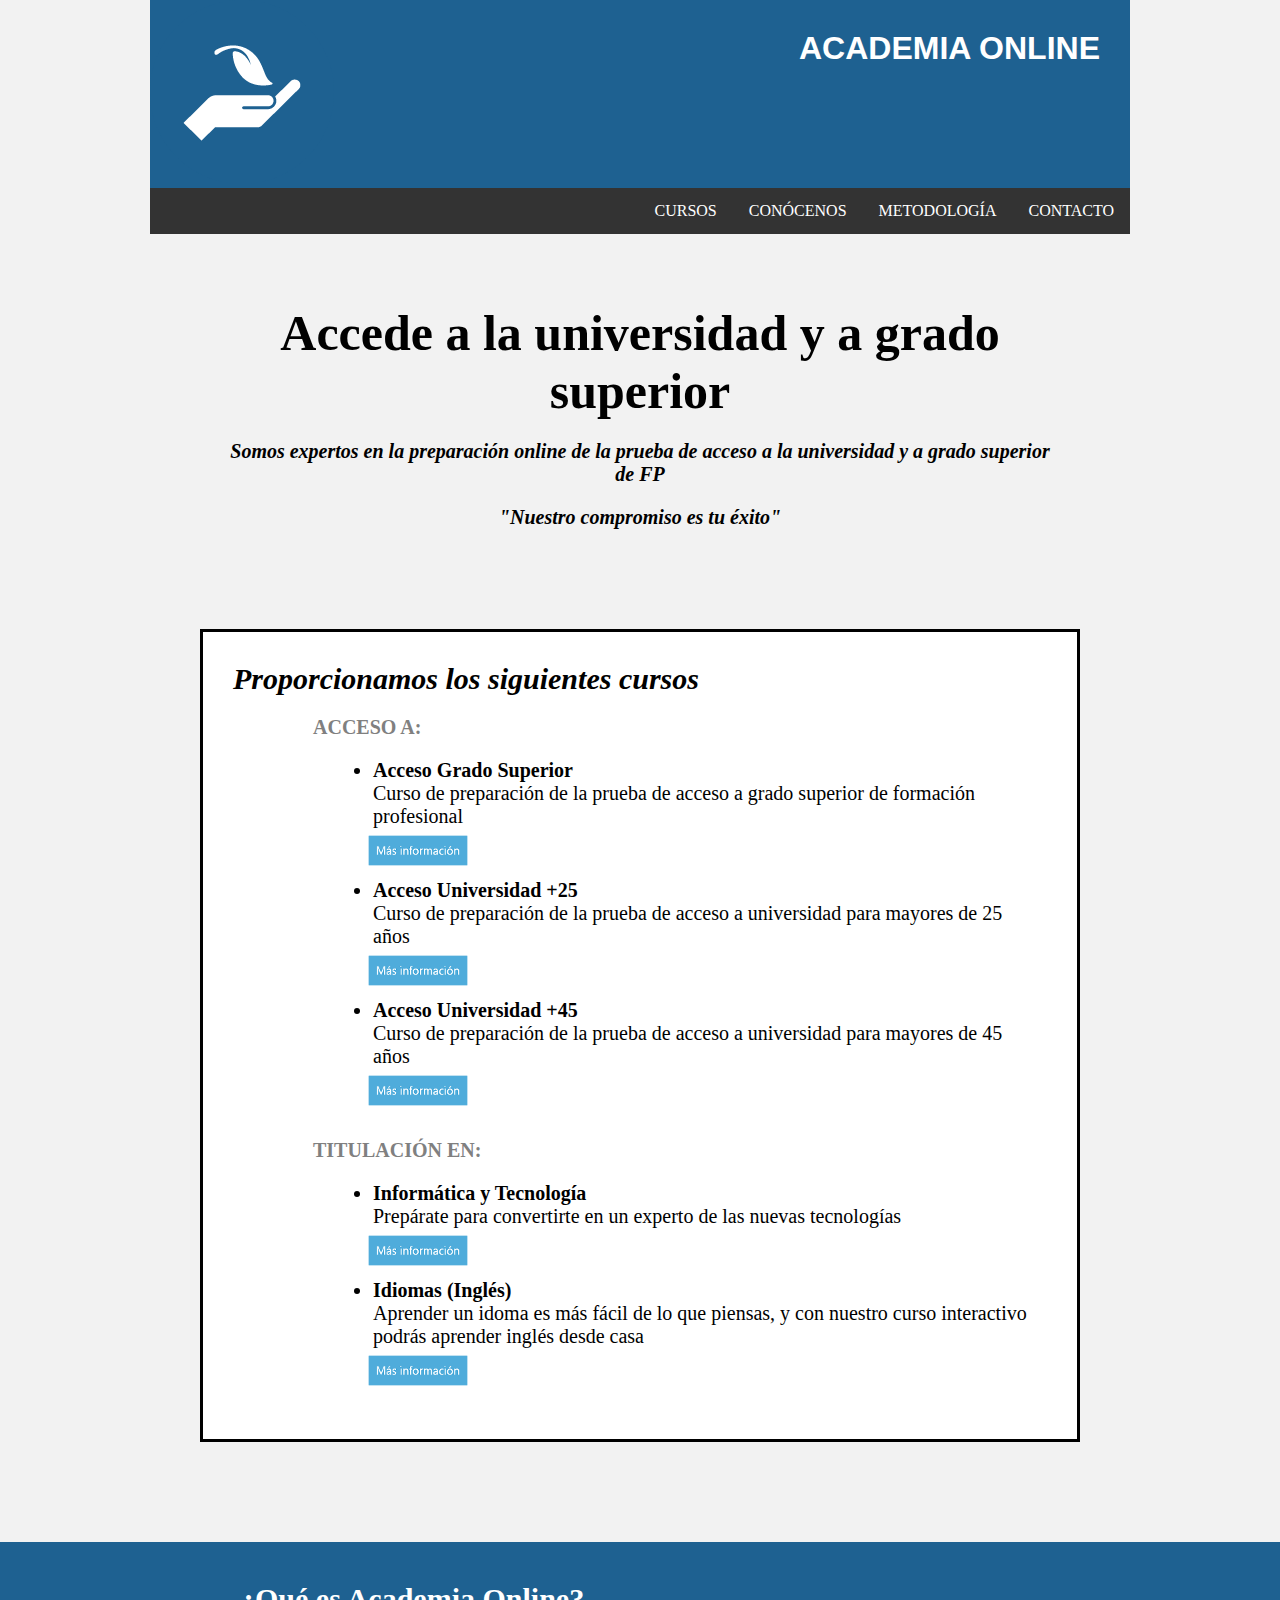
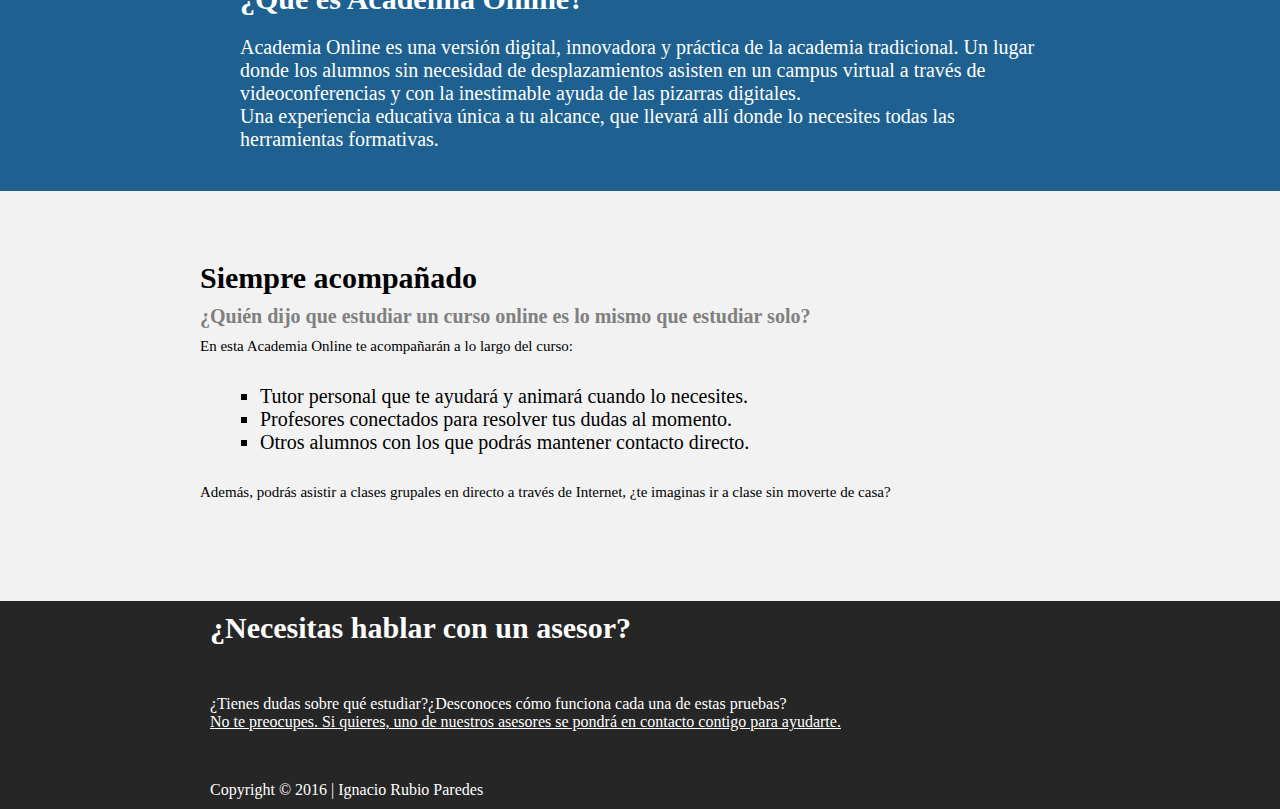
<file: index.html>
﻿<!DOCTYPE html>
<html lang="es">
<head>
	<meta charset="UTF-8">
	<meta name="description" content="Página Principal - Academia Online"/>
	<meta name="keywords" content="HTML, CSS, XML, XHTML, JavaScript"/>
	<meta name="author" content="Ignacio Rubio"/>
	<link rel="shortcut icon" type="image/x-icon" href="img_video/favicon.ico"/>
	<link rel="stylesheet" href="css/style_index.css">
	<title>Academia Online</title>
</head>
<body>
	<header class="cabecera">
		<a href="index.html">
			<img src="img_video/logo_principal.png" alt="Página Princiapl"/>
		</a>
		<h1>ACADEMIA ONLINE</h1>
			
		
		<ul id="nave">
						
			<li>
				<a href="portfolio/contacto.html">CONTACTO</a>
			</li>
			<li>
				<a href="portfolio/metodologia.html">METODOLOGÍA</a>
			</li>
			<li>
				<a href="portfolio/conocenos.html">CONÓCENOS</a>
			</li>
			<li>
				<a href="portfolio/cursos/index_cursos.html">CURSOS</a>
			</li>
		</ul>
	</header>

	<section id="present">
		<header>
			<h1>Accede a la universidad y a grado superior</h1>
			<h3>Somos expertos en la preparación online de la prueba de acceso a
			la universidad y a grado superior de FP</h3>
			<h3>"Nuestro compromiso es tu éxito"</h3>
		</header>
	</section>
	
	
	<section id="cuerpo">
		<header>
			<h2>Proporcionamos los siguientes cursos</h2>
		</header>
		<ul>
			<h3>ACCESO A:</h3>
			<li>
				<strong>Acceso Grado Superior</strong><br/>
				Curso de preparación de la prueba de acceso a grado superior de formación profesional<br/>
				<a href="portfolio/cursos/index_cursos.html#gs"><img src="img_video/mas_informacion01.png" alt="más información"/></a>
			</li>
			<li>
				<strong>Acceso Universidad +25</strong><br/>
				Curso de preparación de la prueba de acceso a universidad para mayores de 25 años<br/>
				<a href="portfolio/cursos/index_cursos.html#u25"><img src="img_video/mas_informacion01.png" alt="más información"/></a>
			</li>
			<li>
				<strong>Acceso Universidad +45</strong><br/>
				Curso de preparación de la prueba de acceso a universidad para mayores de 45 años<br/>
				<a href="portfolio/cursos/index_cursos.html#u45"><img src="img_video/mas_informacion01.png" alt="más información"/></a>
			</li>
			
			<h3>TITULACIÓN EN:</h3>
			<li>
				<strong>Informática y Tecnología</strong><br/>
				Prepárate para convertirte en un experto de las nuevas tecnologías<br/>
				<a href="portfolio/cursos/index_cursos.html#daw"><img src="img_video/mas_informacion01.png" alt="más información"/></a>
			</li>
			<li>
				<strong>Idiomas (Inglés)</strong><br/>
				Aprender un idoma es más fácil de lo que piensas, y con nuestro curso interactivo podrás aprender inglés desde casa<br/>
				<a href="portfolio/cursos/index_cursos.html#ingles"><img src="img_video/mas_informacion01.png" alt="más información"/></a>
			</li>
		</ul>
	</section>
	
	<section id="que">
		<header>
			<h2>¿Qué es Academia Online?</h2>
		</header>
		<article>
			<blockquote>
				Academia Online es una versión digital, innovadora y práctica de la academia tradicional.
				Un lugar donde los alumnos sin necesidad de desplazamientos asisten en un campus virtual
				a través de videoconferencias y con la inestimable ayuda de las pizarras digitales.<br/>
				Una experiencia educativa única a tu alcance, que llevará allí donde lo necesites todas
				las herramientas formativas.
			</blockquote>
		</article>
	</section>
	
	<section id="acomp">
		<header>
			<h2>Siempre acompañado</h2>
		</header>
		<article>
			<h3>¿Quién dijo que estudiar un curso online es lo mismo que estudiar solo?</h3>
			<p>En esta Academia Online te acompañarán a lo largo del curso:
			</p>
			<ul>
				<li>Tutor personal que te ayudará y animará cuando lo necesites.</li>
				<li>Profesores conectados para resolver tus dudas al momento.</li>
				<li>Otros alumnos con los que podrás mantener contacto directo.</li>
			</ul>
			<p>Además, podrás asistir a clases grupales en directo a través de Internet,
			¿te imaginas ir a clase sin moverte de casa?
			</p>			
		</article>
	</section>
	
	<footer>
		<h3>¿Necesitas hablar con un asesor?</h3>
		<p>¿Tienes dudas sobre qué estudiar?¿Desconoces cómo funciona 
		cada una de estas pruebas?</p>
		<a href="portfolio/contacto.html">No te preocupes. Si quieres, uno de nuestros asesores se pondrá en 
		contacto contigo para ayudarte.</a>
		
		<p class="pie">
			Copyright &copy; 2016 | Ignacio Rubio Paredes
		</p>
	</footer>
</body>
</html>
</file>
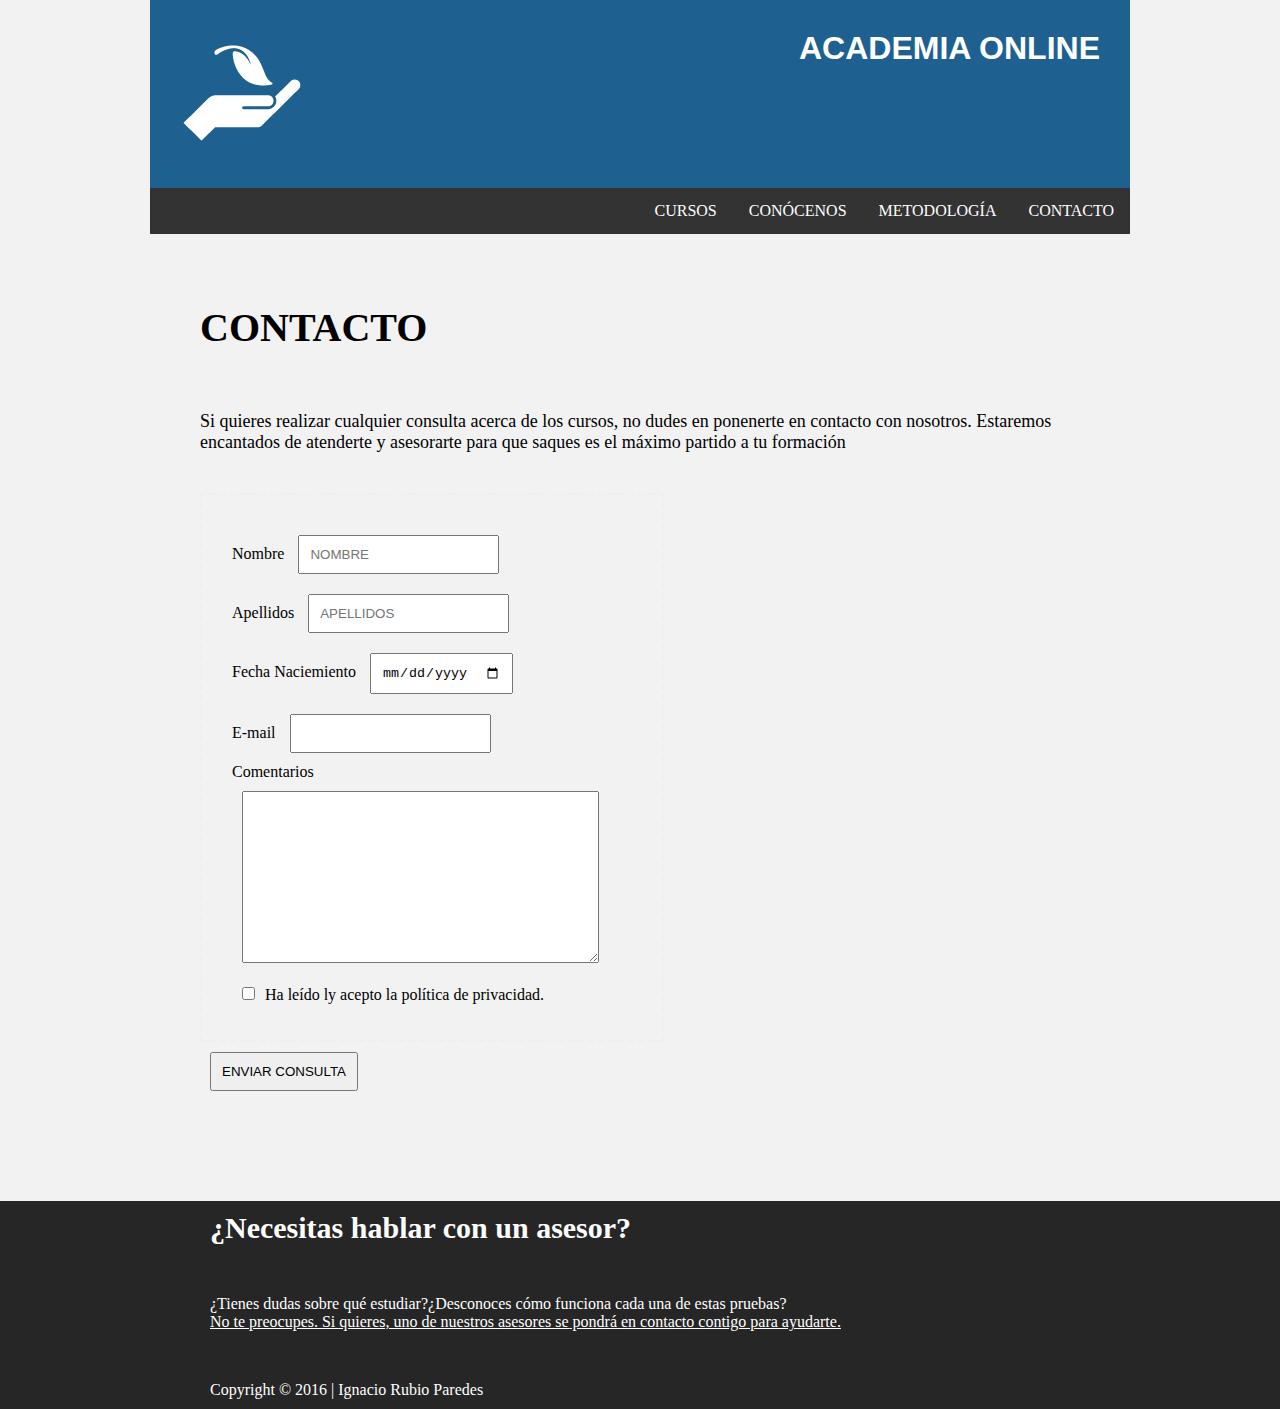
<file: portfolio/contacto.html>
﻿<!DOCTYPE html>
<html lang="es">
<head>
	<meta charset="UTF-8">
	<meta name="description" content="Contacto - Academia Online"/>
	<meta name="keywords" content="HTML, CSS, XML, XHTML, JavaScript"/>
	<meta name="author" content="Ignacio Rubio"/>
	<link rel="shortcut icon" type="image/x-icon" href="../img_video/favicon.ico"/>
	<link rel="stylesheet" href="../css/style_contacto.css">
	<title>Academia Online</title>
</head>
<body>
	<header class="cabecera">
		<a href="../index.html">
			<img src="../img_video/logo_principal.png" alt="Página Princiapl"/>
		</a>
		<h1>ACADEMIA ONLINE</h1>
			
		
		<ul id="nave">
						
			<li>
				<a href="contacto.html">CONTACTO</a>
			</li>
			<li>
				<a href="metodologia.html">METODOLOGÍA</a>
			</li>
			<li>
				<a href="conocenos.html">CONÓCENOS</a>
			</li>
			<li>
				<a href="cursos/index_cursos.html">CURSOS</a>
			</li>
		</ul>
	</header>
	

	
	<section>
		<header>
			<h3 id="present">CONTACTO</h3>
		</header>
		<p>Si quieres realizar cualquier consulta acerca de los cursos, no dudes
		en ponenerte en contacto con nosotros. Estaremos encantados de atenderte
		y asesorarte para que saques es el máximo partido a tu formación
		</p>
		<form action="#" method="POST">
			<fieldset>
				Nombre
				<input type="text" name="nombre" required="required" placeholder="NOMBRE"/>
				<br/>
				Apellidos
				<input type="text" name="apellidos" required="required" placeholder="APELLIDOS"/>
				<br/>
				Fecha Naciemiento
				<input type="date" name="nacimiento"/>
				<br/>
				E-mail
				<input type="email" name="email" required="required"/>
				<br/>
				Comentarios
				<textarea name="comentarios" cols="40" rows="10"></textarea>
				<br/>
				<input type="checkbox" name="op" value="leido"/>Ha leído ly acepto la política de privacidad.
				<br/>
			</fieldset>
			<input type="submit" value="ENVIAR CONSULTA"/>
		</form>
		
	</section>
	
	<footer>
		<h3>¿Necesitas hablar con un asesor?</h3>
		<p>¿Tienes dudas sobre qué estudiar?¿Desconoces cómo funciona 
		cada una de estas pruebas?</p>
		<a href="contacto.html">No te preocupes. Si quieres, uno de nuestros asesores se pondrá en 
		contacto contigo para ayudarte.</a>
		
		<p class="pie">
			Copyright &copy; 2016 | Ignacio Rubio Paredes
		</p>
	</footer>
</body>
</html>
</file>
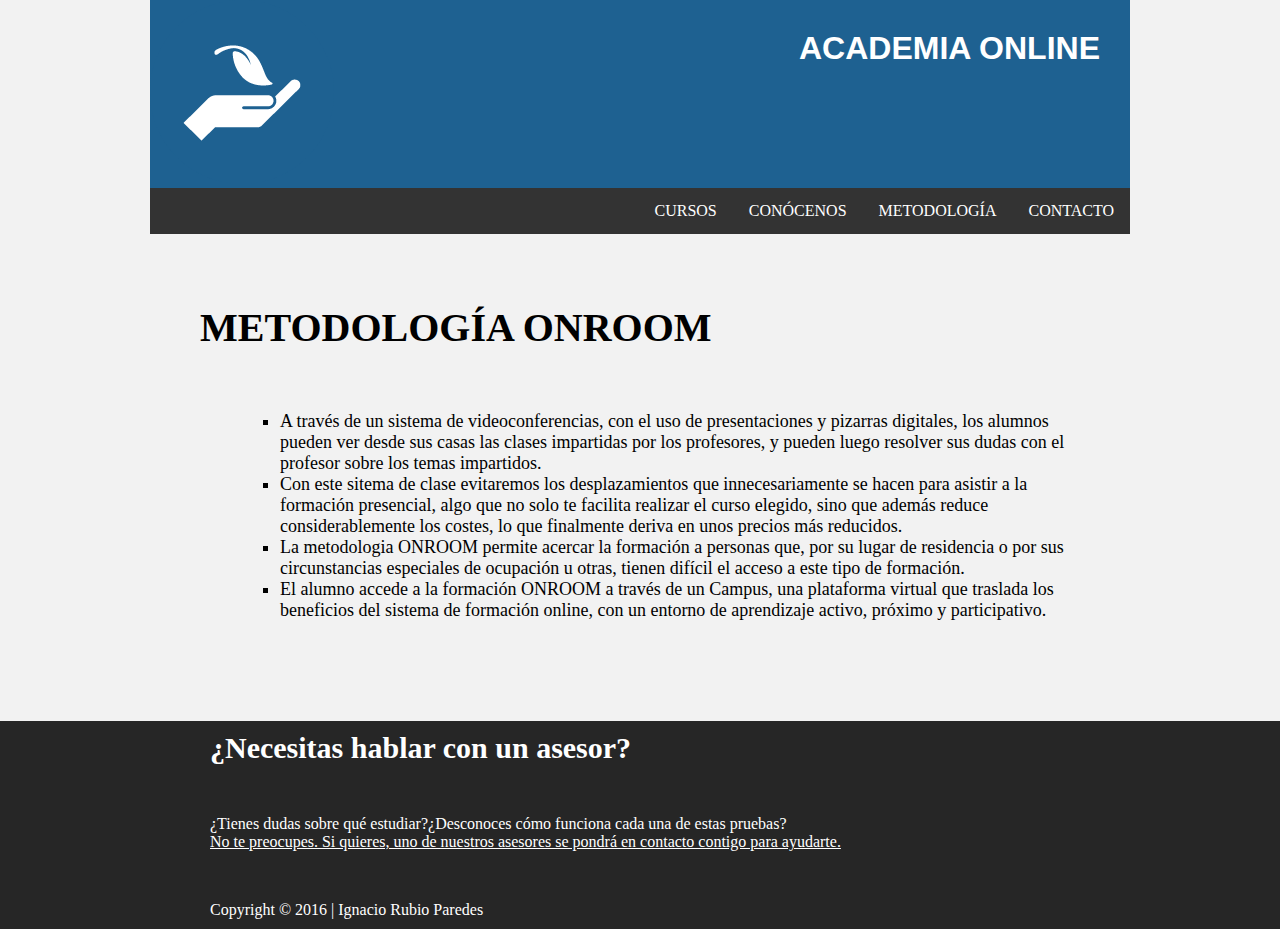
<file: portfolio/metodologia.html>
﻿<!DOCTYPE html>
<html lang="es">
<head>
	<meta charset="UTF-8">
	<meta name="description" content="Metodología - Academia Online"/>
	<meta name="keywords" content="HTML, CSS, XML, XHTML, JavaScript"/>
	<meta name="author" content="Ignacio Rubio"/>
	<link rel="shortcut icon" type="image/x-icon" href="../img_video/favicon.ico"/>
	<link rel="stylesheet" href="../css/style_metodologia.css">
	<title>Academia Online</title>

</head>
<body>
	<header class="cabecera">
		<a href="../index.html">
			<img src="../img_video/logo_principal.png" alt="Página Princiapl"/>
		</a>
		<h1>ACADEMIA ONLINE</h1>
			
		
		<ul id="nave">
						
			<li>
				<a href="contacto.html">CONTACTO</a>
			</li>
			<li>
				<a href="metodologia.html">METODOLOGÍA</a>
			</li>
			<li>
				<a href="conocenos.html">CONÓCENOS</a>
			</li>
			<li>
				<a href="cursos/index_cursos.html">CURSOS</a>
			</li>
		</ul>
	</header>

	
	<section>
		<h3 id="present">METODOLOGÍA ONROOM</h3>
		<ul>
			<li>
				<p>A través de un sistema de videoconferencias, con el uso de
				presentaciones y pizarras digitales, los alumnos pueden ver
				desde sus casas las clases impartidas por los profesores, y 
				pueden luego resolver sus dudas con el profesor sobre los
				temas impartidos.
			</li>
			<li>
				Con este sitema de clase evitaremos los desplazamientos que
				innecesariamente se hacen para asistir a la formación presencial,
				algo que no solo te facilita realizar el curso elegido, sino
				que además reduce considerablemente los costes, lo que finalmente
				deriva en unos precios más reducidos.
			</li>
			<li>
				La metodologia ONROOM permite acercar la formación a personas que,
				por su lugar de residencia o por sus circunstancias especiales de ocupación
				u otras, tienen difícil el acceso a este tipo de formación.
			</li>
			<li>
				El alumno accede a la formación ONROOM a través de un Campus, una plataforma
				virtual que traslada los beneficios del sistema de formación online, con un
				entorno de aprendizaje activo, próximo y participativo.
			</li>
		</ul>
	</section>
	
	
	
	<footer>
		<h3>¿Necesitas hablar con un asesor?</h3>
		<p>¿Tienes dudas sobre qué estudiar?¿Desconoces cómo funciona 
		cada una de estas pruebas?</p>
		<a href="contacto.html">No te preocupes. Si quieres, uno de nuestros asesores se pondrá en 
		contacto contigo para ayudarte.</a>
		
		<p class="pie">
			Copyright &copy; 2016 | Ignacio Rubio Paredes
		</p>
	</footer>
</body>
</html>
</file>
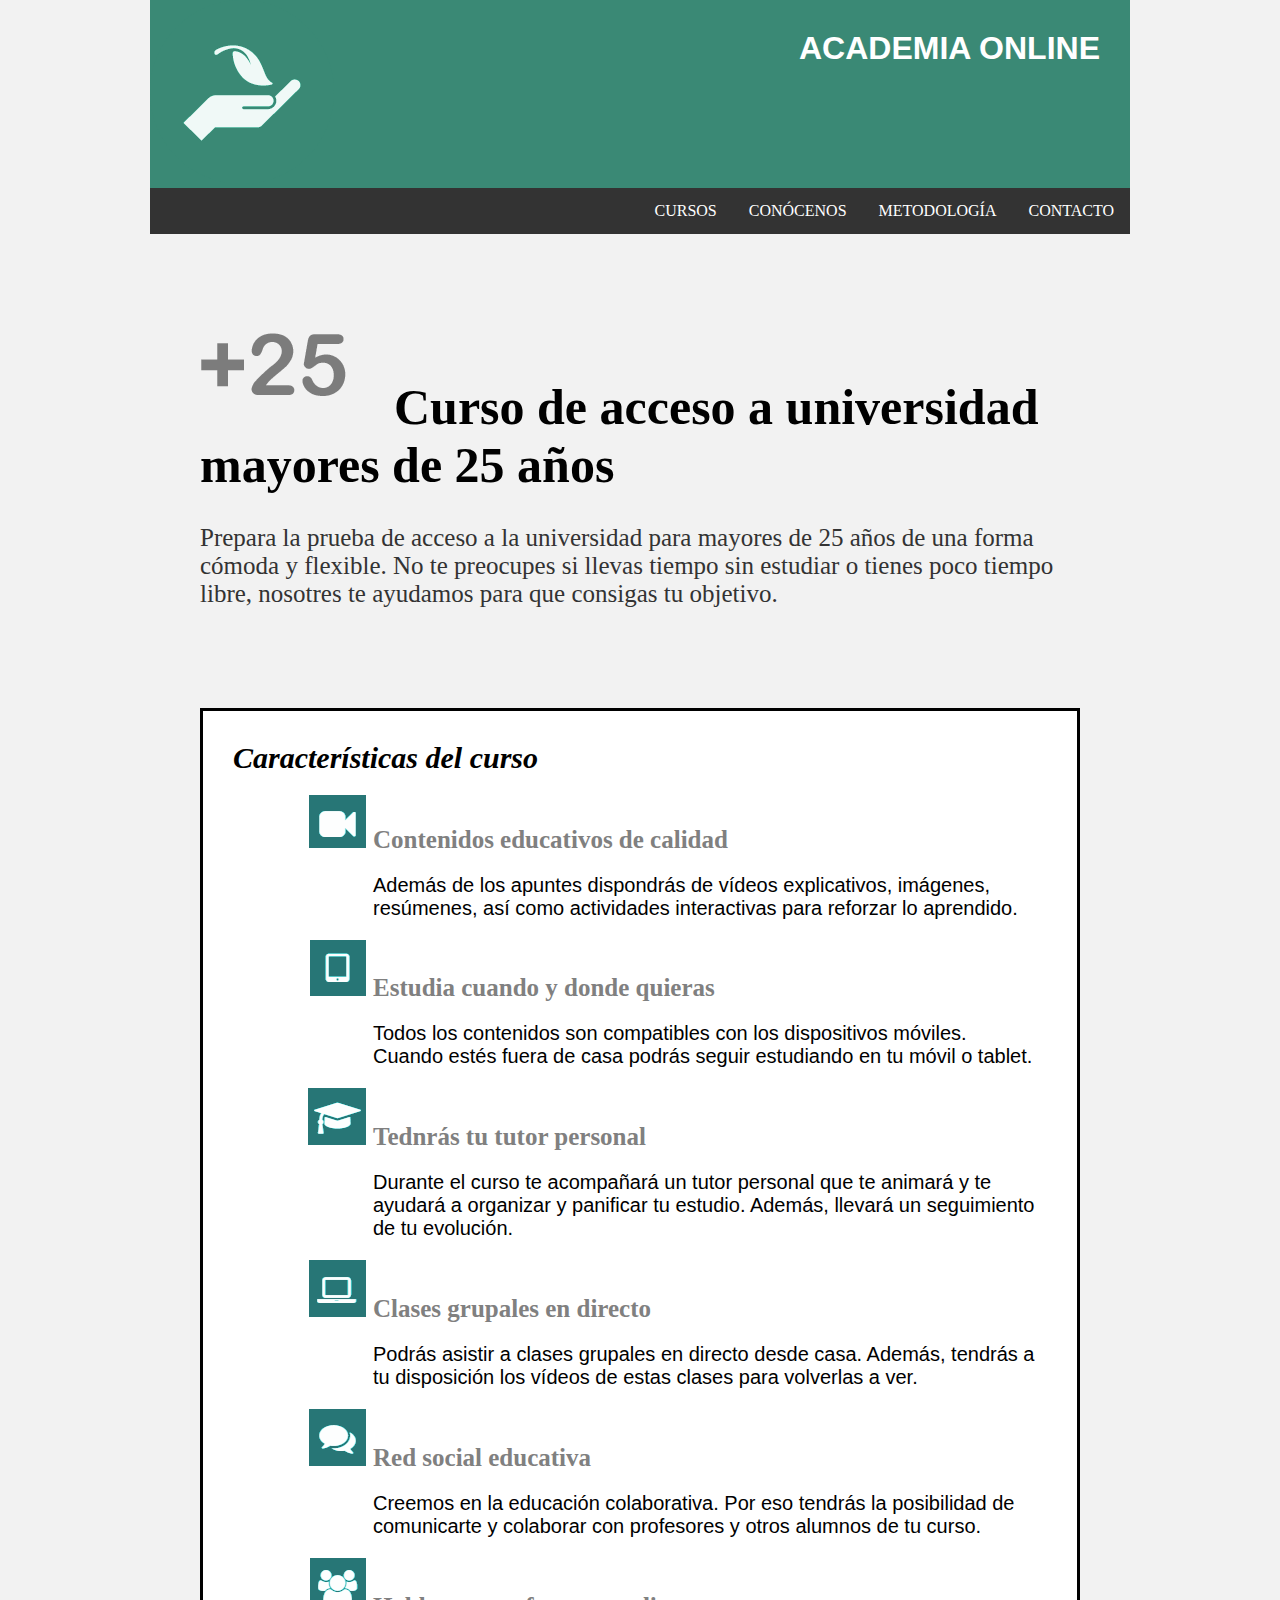
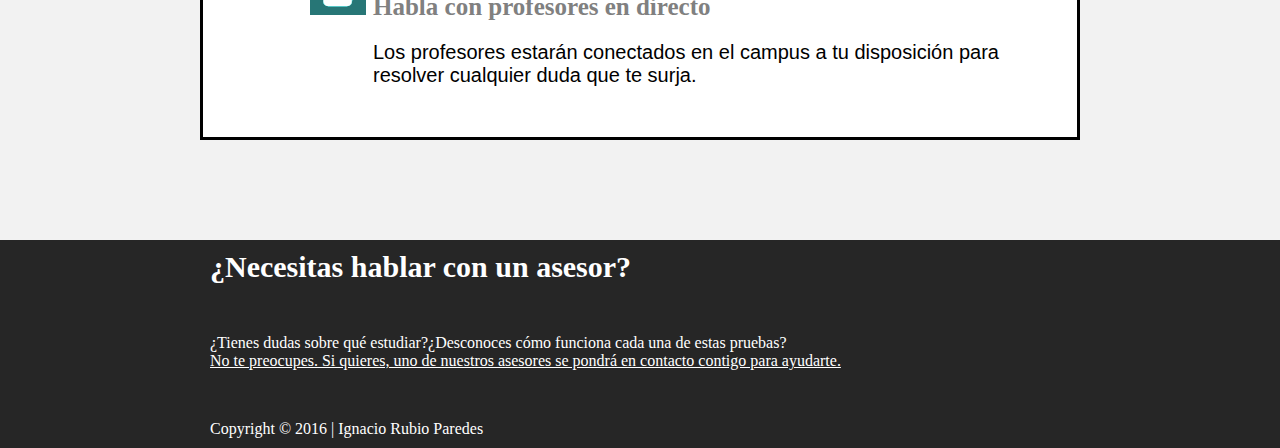
<file: portfolio/cursos/acc_universidad_25.html>
﻿<!DOCTYPE html>
<html lang="es">
<head>
	<meta charset="UTF-8">
	<meta name="description" content="Acceso Universidad +25 - Academia Online"/>
	<meta name="keywords" content="HTML, CSS, XML, XHTML, JavaScript"/>
	<meta name="author" content="Ignacio Rubio"/>
	<link rel="shortcut icon" type="image/x-icon" href="../../img_video/favicon.ico"/>
	<link rel="stylesheet" href="../../css/cursos/style_acceso.css">
	<title>Academia Online</title>

</head>
<body>
	<header class="cabecera">
		<a href="../../index.html">
			<img src="../../img_video/cursos.png" alt="Página Princiapl"/>
		</a>
		<h1>ACADEMIA ONLINE</h1>
			
		
		<ul id="nave">
						
			<li>
				<a href="../contacto.html">CONTACTO</a>
			</li>
			<li>
				<a href="../metodologia.html">METODOLOGÍA</a>
			</li>
			<li>
				<a href="../conocenos.html">CONÓCENOS</a>
			</li>
			<li>
				<a href="index_cursos.html">CURSOS</a>
			</li>
		</ul>
	</header>

	
	<section id="present">
		<header>
			<img src="../../img_video/mas25.png" alt="+25"/>
			<h1>Curso de acceso a universidad mayores de 25 años</h1>
		
			<p>
				Prepara la prueba de acceso a la universidad para mayores de 25 años de una forma cómoda y flexible.
				No te preocupes si llevas tiempo sin estudiar o tienes poco tiempo libre,
				nosotres te ayudamos para que consigas tu objetivo.
			</p>
		</header>
	</section>
	
	<section id="cuerpo">
		<header>
			<h2>Características del curso</h2>
		</header>
		<ul>
			
			<li style="list-style-image: url(../../img_video/camara.png);">
				<h3>Contenidos educativos de calidad</h3>
				<p>Además de los apuntes dispondrás de vídeos explicativos, imágenes,
				resúmenes, así como actividades interactivas para reforzar lo aprendido.
				</p>
			</li>
			<li style="list-style-image: url(../../img_video/movil.png);">
				<h3>Estudia cuando y donde quieras</h3>
				<p>Todos los contenidos son compatibles con los dispositivos móviles.
				Cuando estés fuera de casa podrás seguir estudiando en tu móvil o tablet.
				</p>
			</li>
			<li style="list-style-image: url(../../img_video/gorra.png);">
				<h3>Tednrás tu tutor personal</h3>
				<p>Durante el curso te acompañará un tutor personal que te animará y te ayudará a
				organizar y panificar tu estudio. Además, llevará un seguimiento de tu evolución.
				</p>
			</li>
			<li style="list-style-image: url(../../img_video/ordenador.png);">
				<h3>Clases grupales en directo</h3>
				<p>Podrás asistir a clases grupales en directo desde casa. Además,
				tendrás a tu disposición los vídeos de estas clases para volverlas
				a ver.
				</p>
			</li>
			<li style="list-style-image: url(../../img_video/social.png);">
				<h3>Red social educativa</h3>
				<p>Creemos en la educación colaborativa. Por eso tendrás la posibilidad
				de comunicarte y colaborar con profesores y otros alumnos de tu curso.
				</p>
			</li>
			<li style="list-style-image: url(../../img_video/habla.png);">
				<h3>Habla con profesores en directo</h3>
				<p>Los profesores estarán conectados en el campus a tu disposición para
				resolver cualquier duda que te surja.
				</p>
			</li>
		</ul>
	</section>
	
	<footer>
		<h3>¿Necesitas hablar con un asesor?</h3>
		<p>¿Tienes dudas sobre qué estudiar?¿Desconoces cómo funciona 
		cada una de estas pruebas?</p>
		<a href="../contacto.html">No te preocupes. Si quieres, uno de nuestros asesores se pondrá en 
		contacto contigo para ayudarte.</a>
		
		<p class="pie">
			Copyright &copy; 2016 | Ignacio Rubio Paredes
		</p>
	</footer>
</body>
</html>
</file>
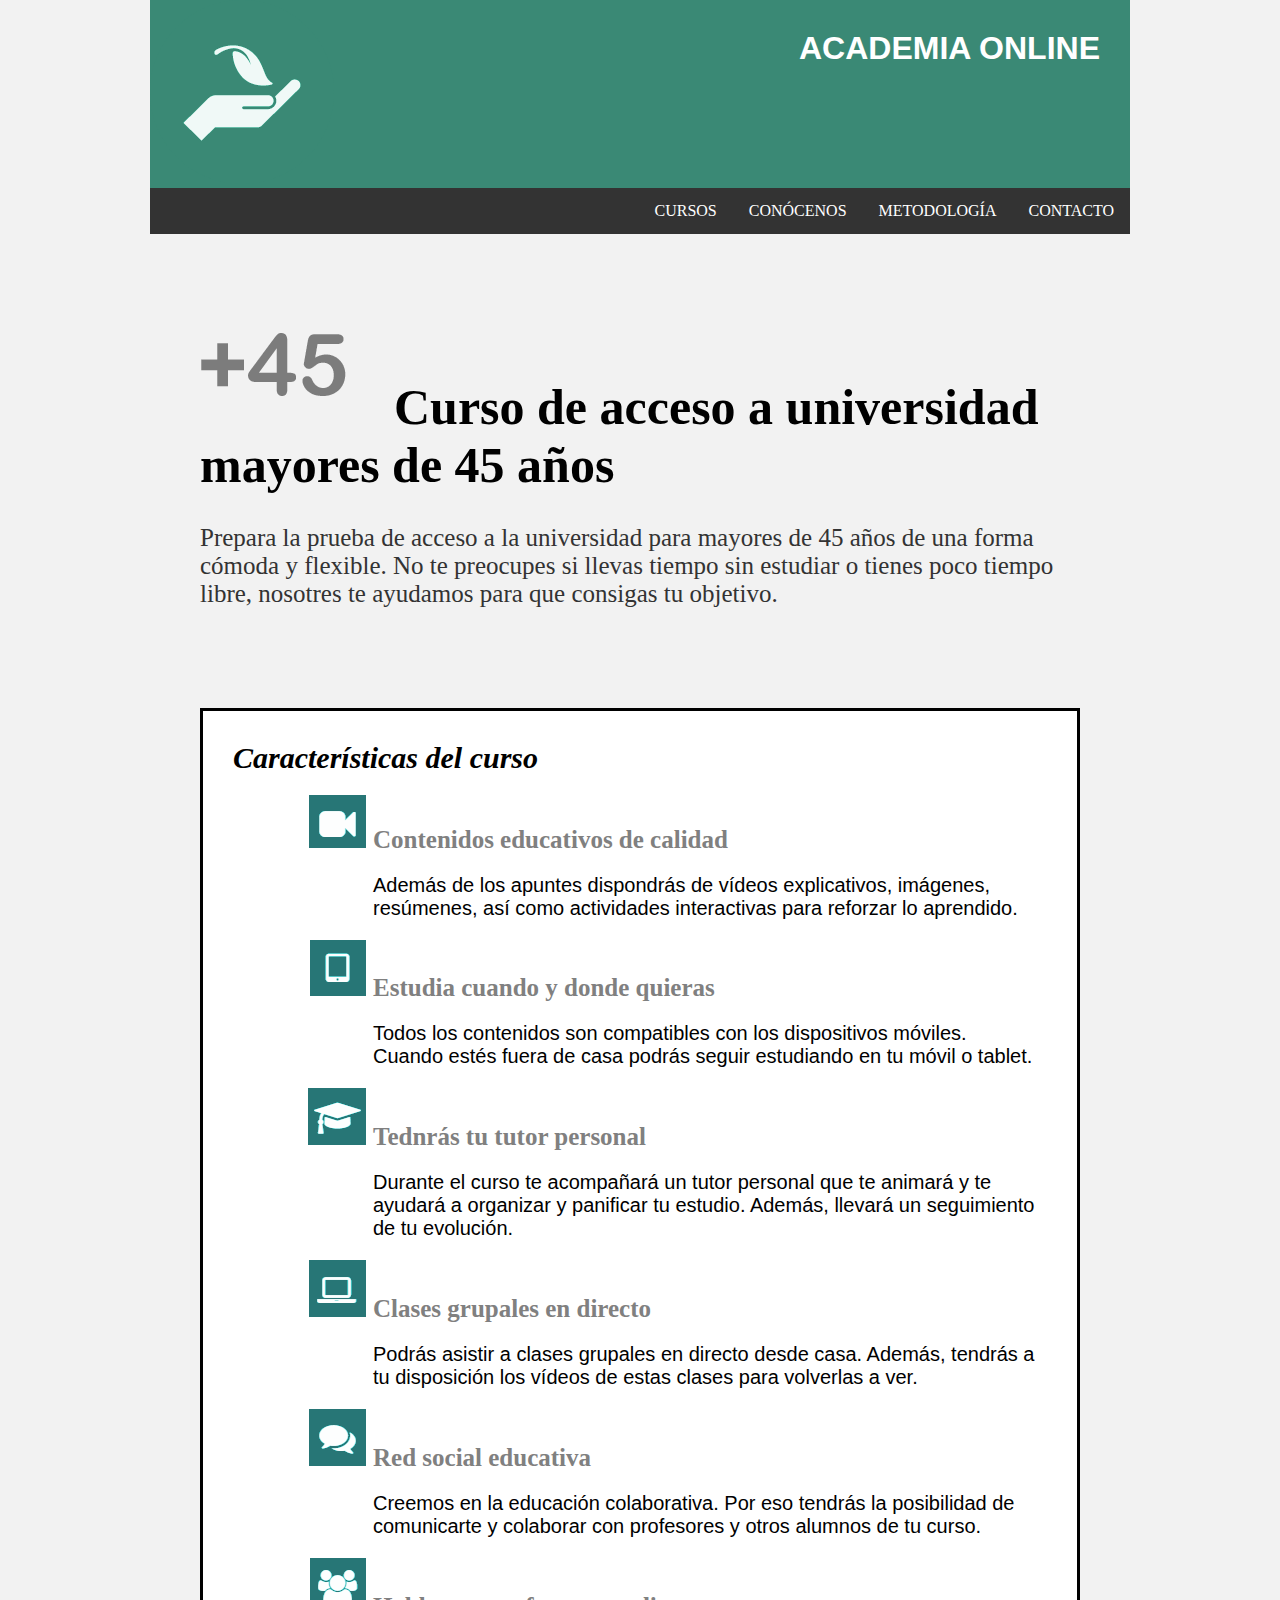
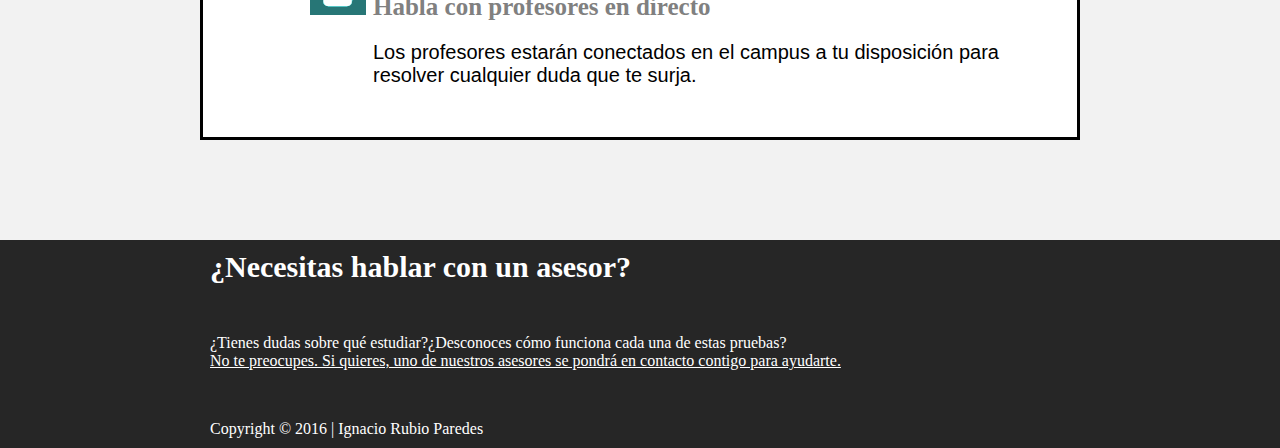
<file: portfolio/cursos/acc_universidad_45.html>
﻿<!DOCTYPE html>
<html lang="es">
<head>
	<meta charset="UTF-8">
	<meta name="description" content="Acceso Universidad +45 - Academia Online"/>
	<meta name="keywords" content="HTML, CSS, XML, XHTML, JavaScript"/>
	<meta name="author" content="Ignacio Rubio"/>
	<link rel="shortcut icon" type="image/x-icon" href="../../img_video/favicon.ico"/>
	<link rel="stylesheet" href="../../css/cursos/style_acceso.css">
	<title>Academia Online</title>

</head>
<body>
	<header class="cabecera">
		<a href="../../index.html">
			<img src="../../img_video/cursos.png" alt="Página Princiapl"/>
		</a>
		<h1>ACADEMIA ONLINE</h1>
			
		
		<ul id="nave">
						
			<li>
				<a href="../contacto.html">CONTACTO</a>
			</li>
			<li>
				<a href="../metodologia.html">METODOLOGÍA</a>
			</li>
			<li>
				<a href="../conocenos.html">CONÓCENOS</a>
			</li>
			<li>
				<a href="index_cursos.html">CURSOS</a>
			</li>
		</ul>
	</header>
	
	<section id="present">
		<header>
			<img src="../../img_video/mas45.png" alt="+45"/>
			<h1>Curso de acceso a universidad mayores de 45 años</h1>
			<p>
				Prepara la prueba de acceso a la universidad para mayores de 45 años de una forma cómoda y flexible.
				No te preocupes si llevas tiempo sin estudiar o tienes poco tiempo libre,
				nosotres te ayudamos para que consigas tu objetivo.
			</p>
		</header>
	</section>
	
	<section id="cuerpo">
		<header>
			<h2>Características del curso</h2>
		</header>
		<ul>
			
			<li style="list-style-image: url(../../img_video/camara.png);">
				<h3>Contenidos educativos de calidad</h3>
				<p>Además de los apuntes dispondrás de vídeos explicativos, imágenes,
				resúmenes, así como actividades interactivas para reforzar lo aprendido.
				</p>
			</li>
			<li style="list-style-image: url(../../img_video/movil.png);">
				<h3>Estudia cuando y donde quieras</h3>
				<p>Todos los contenidos son compatibles con los dispositivos móviles.
				Cuando estés fuera de casa podrás seguir estudiando en tu móvil o tablet.
				</p>
			</li>
			<li style="list-style-image: url(../../img_video/gorra.png);">
				<h3>Tednrás tu tutor personal</h3>
				<p>Durante el curso te acompañará un tutor personal que te animará y te ayudará a
				organizar y panificar tu estudio. Además, llevará un seguimiento de tu evolución.
				</p>
			</li>
			<li style="list-style-image: url(../../img_video/ordenador.png);">
				<h3>Clases grupales en directo</h3>
				<p>Podrás asistir a clases grupales en directo desde casa. Además,
				tendrás a tu disposición los vídeos de estas clases para volverlas
				a ver.
				</p>
			</li>
			<li style="list-style-image: url(../../img_video/social.png);">
				<h3>Red social educativa</h3>
				<p>Creemos en la educación colaborativa. Por eso tendrás la posibilidad
				de comunicarte y colaborar con profesores y otros alumnos de tu curso.
				</p>
			</li>
			<li style="list-style-image: url(../../img_video/habla.png);">
				<h3>Habla con profesores en directo</h3>
				<p>Los profesores estarán conectados en el campus a tu disposición para
				resolver cualquier duda que te surja.
				</p>
			</li>
		</ul>
	</section>
	
	<footer>
		<h3>¿Necesitas hablar con un asesor?</h3>
		<p>¿Tienes dudas sobre qué estudiar?¿Desconoces cómo funciona 
		cada una de estas pruebas?</p>
		<a href="../contacto.html">No te preocupes. Si quieres, uno de nuestros asesores se pondrá en 
		contacto contigo para ayudarte.</a>
		
		<p class="pie">
			Copyright &copy; 2016 | Ignacio Rubio Paredes
		</p>
	</footer>
</body>
</html>
</file>
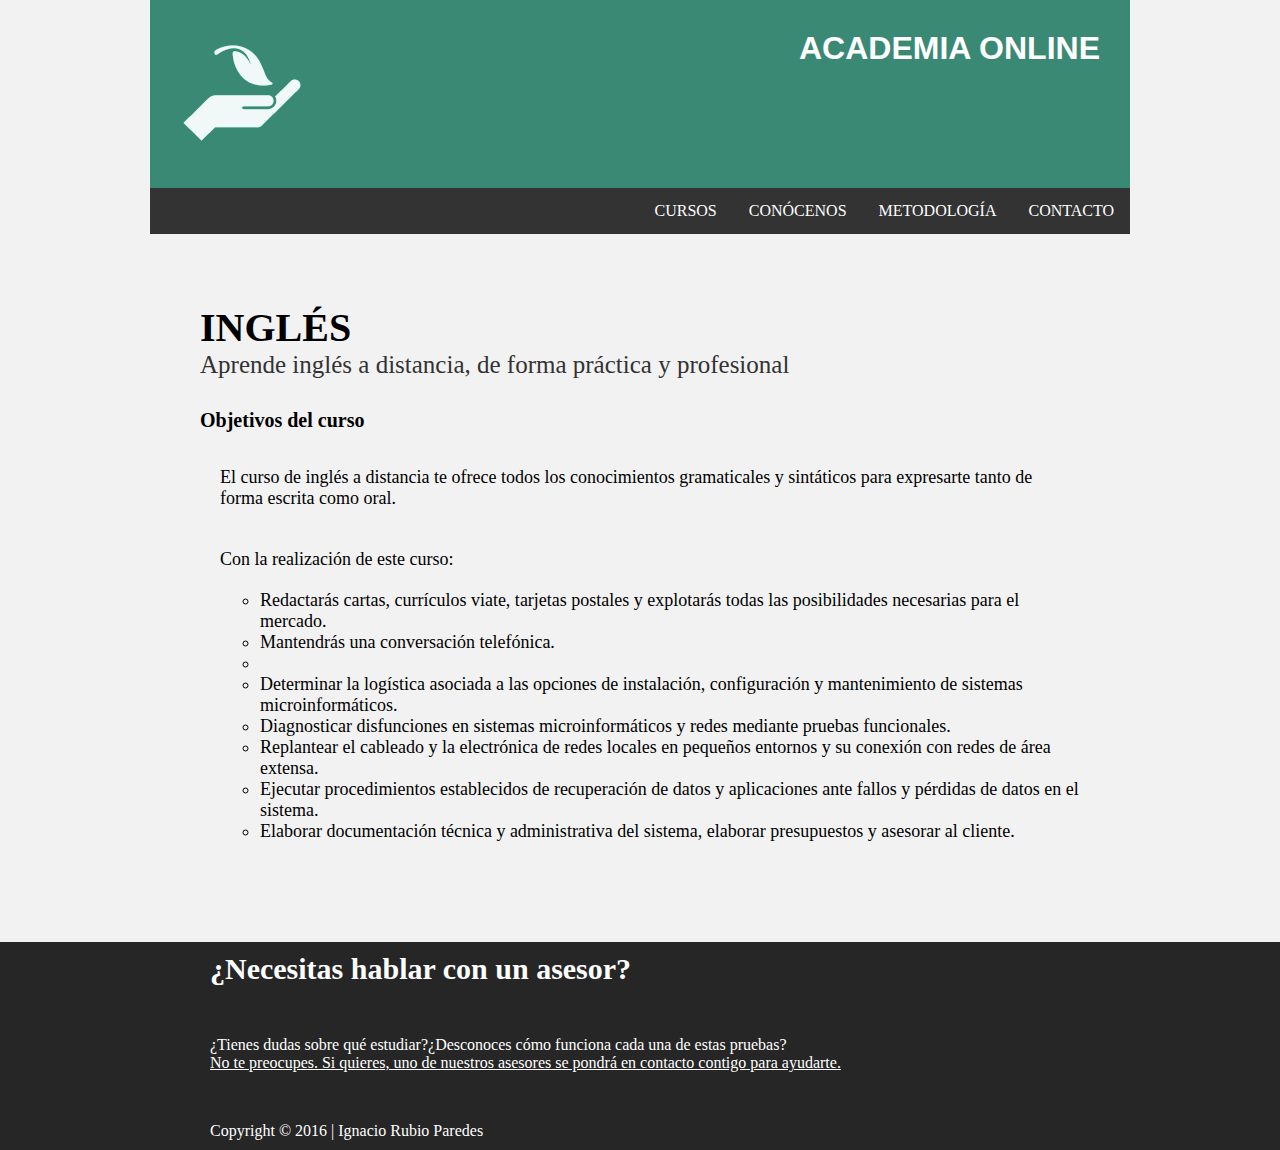
<file: portfolio/cursos/idoma_ingles.html>
﻿<!DOCTYPE html>
<html lang="es">
<head>
	<meta charset="UTF-8">
	<meta name="description" content="Titulación Inglés - Academia Online"/>
	<meta name="keywords" content="HTML, CSS, XML, XHTML, JavaScript"/>
	<meta name="author" content="Ignacio Rubio"/>
	<link rel="shortcut icon" type="image/x-icon" href="../../img_video/favicon.ico"/>
	<link rel="stylesheet" href="../../css/cursos/style_titulo.css">
	<title>Academia Online</title>
		<style>
		#cuerpo li{
		margin-left: 60px;
		list-style-type: circle;
		}
	</style>
</head>
<body>
	<header class="cabecera">
		<a href="../../index.html">
			<img src="../../img_video/cursos.png" alt="Página Princiapl"/>
		</a>
		<h1>ACADEMIA ONLINE</h1>
			
		
		<ul id="nave">
						
			<li>
				<a href="../contacto.html">CONTACTO</a>
			</li>
			<li>
				<a href="../metodologia.html">METODOLOGÍA</a>
			</li>
			<li>
				<a href="../conocenos.html">CONÓCENOS</a>
			</li>
			<li>
				<a href="index_cursos.html">CURSOS</a>
			</li>
		</ul>
	</header>
	
	
	<section>
		<article id="present">
			<h1>INGLÉS</h1>
			<p>Aprende inglés a distancia, de forma práctica y profesional</p>
		</article>
		<article id="cuerpo">
			<header>
				<h4>Objetivos del curso</h4>
			</header>
			<p>El curso de inglés a distancia te ofrece todos los conocimientos gramaticales y
			sintáticos para expresarte tanto de forma escrita como oral.
			</p>
			<p>Con la realización de este curso:
			</p>
			<ul>
				<li>
					Redactarás cartas, currículos viate, tarjetas postales y explotarás
					todas las posibilidades necesarias para el mercado.
				</li>
				<li>
					Mantendrás una conversación telefónica.
				</li>
				<li>
					
				</li>
				<li>
					Determinar la logística asociada a las opciones de instalación,
					configuración y mantenimiento de sistemas microinformáticos.
				</li>
				<li>
					Diagnosticar disfunciones en sistemas microinformáticos y redes
					mediante pruebas funcionales.
				</li>
				<li>
					Replantear el cableado y la electrónica de redes locales en
					pequeños entornos y su conexión con redes de área extensa.
				</li>
				<li>
					Ejecutar procedimientos establecidos de recuperación de datos y
					aplicaciones ante fallos y pérdidas de datos en el sistema.
				</li>
				<li>
					Elaborar documentación técnica y administrativa del sistema, elaborar
					presupuestos y asesorar al cliente.
				</li>
			</ul>
		</article>
	</section>
	
	
	<footer>
		<h3>¿Necesitas hablar con un asesor?</h3>
		<p>¿Tienes dudas sobre qué estudiar?¿Desconoces cómo funciona 
		cada una de estas pruebas?</p>
		<a href="../contacto.html">No te preocupes. Si quieres, uno de nuestros asesores se pondrá en 
		contacto contigo para ayudarte.</a>
		
		<p class="pie">
			Copyright &copy; 2016 | Ignacio Rubio Paredes
		</p>
	</footer>
</body>
</html>
</file>
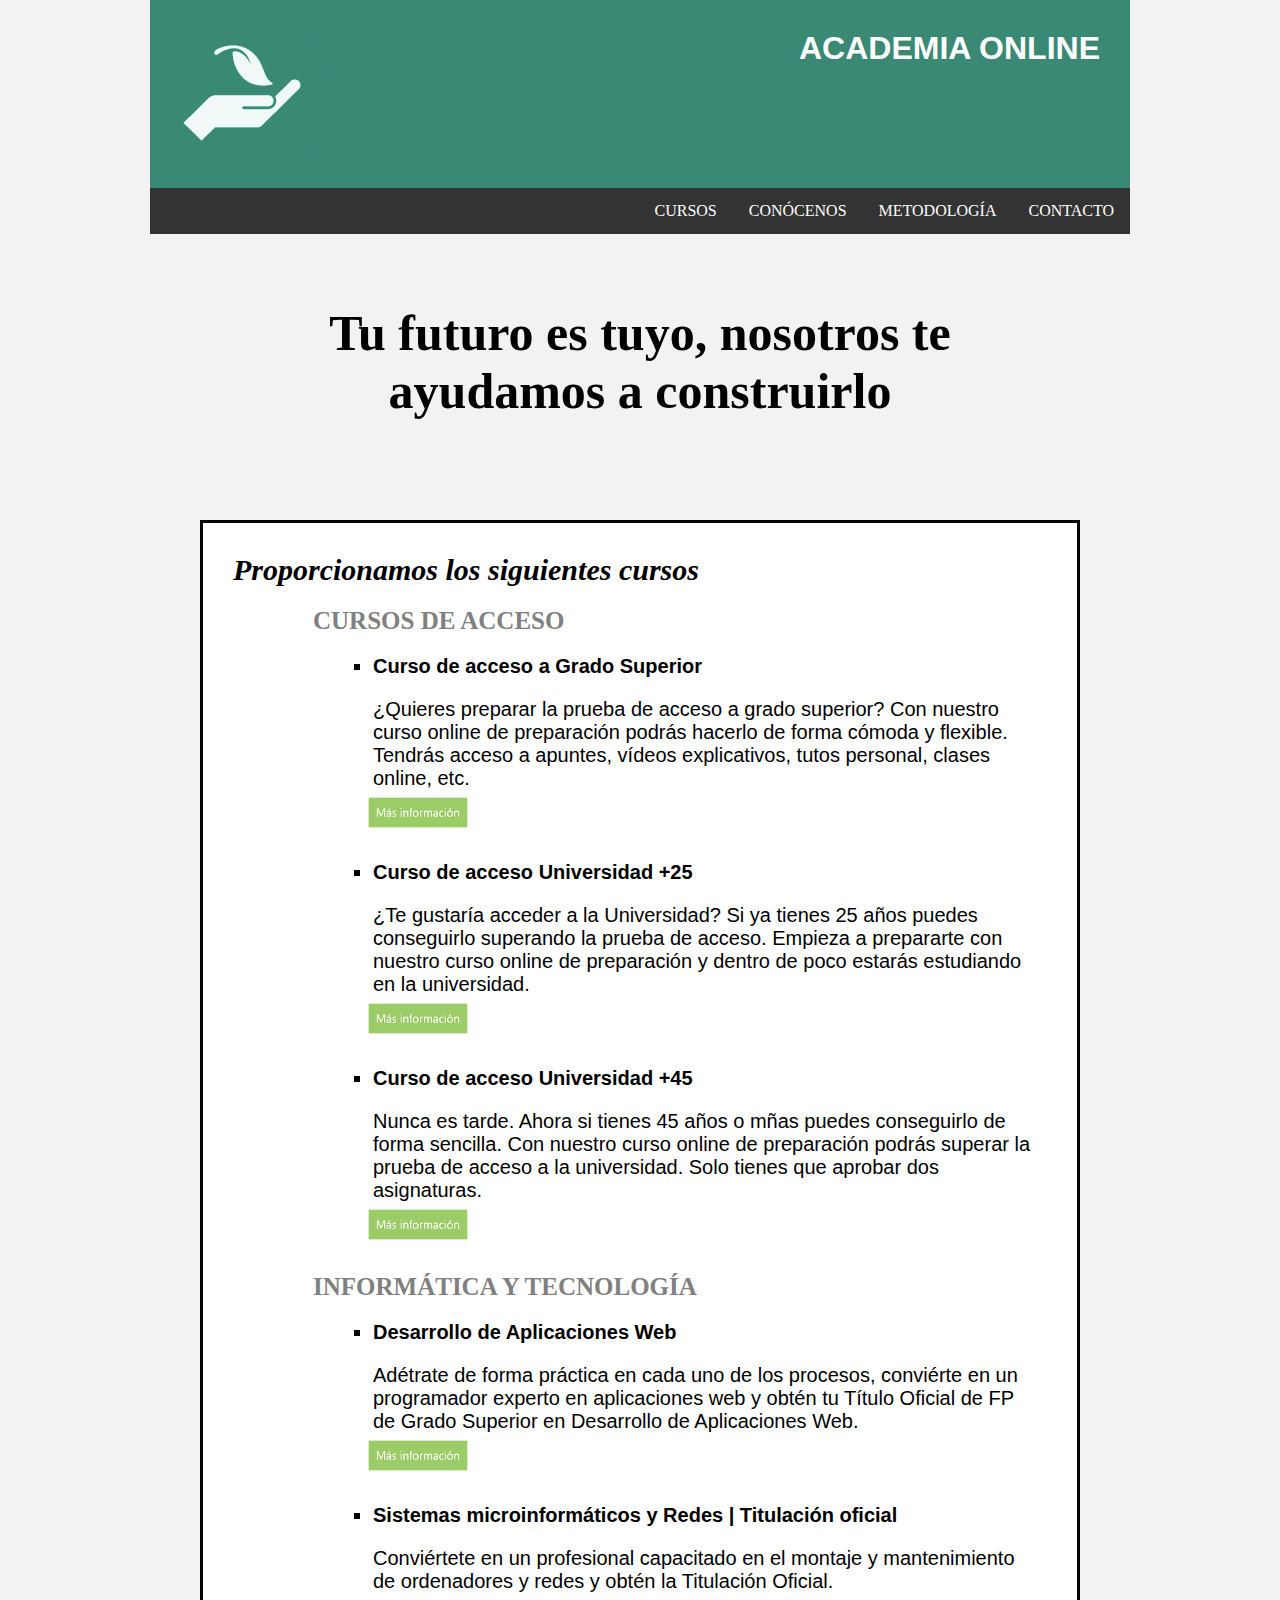
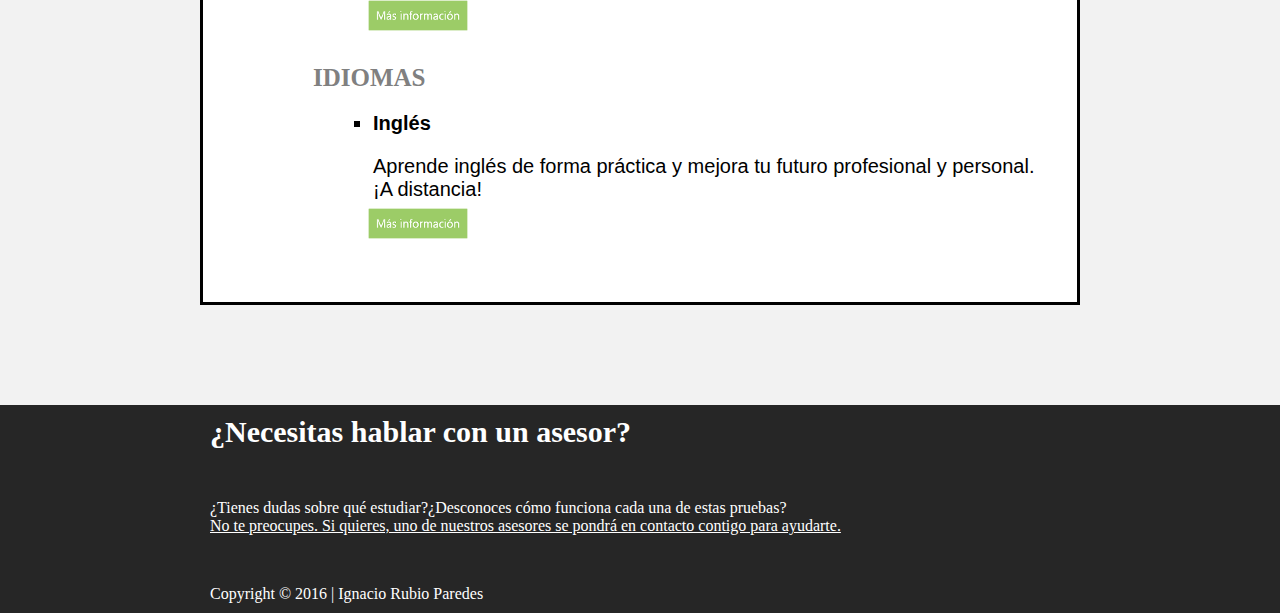
<file: portfolio/cursos/index_cursos.html>
﻿<!DOCTYPE html>
<html lang="es">
<head>
	<meta charset="UTF-8">
	<meta name="description" content="Cursos - Academia Online"/>
	<meta name="keywords" content="HTML, CSS, XML, XHTML, JavaScript"/>
	<meta name="author" content="Ignacio Rubio"/>
	<link rel="shortcut icon" type="image/x-icon" href="../../img_video/favicon.ico"/>
	<link rel="stylesheet" href="../../css/cursos/style_cursos.css">
	<title>Academia Online</title>

</head>
<body>
	<header class="cabecera">
		<a href="../../index.html">
			<img src="../../img_video/cursos.png" alt="Página Princiapl"/>
		</a>
		<h1>ACADEMIA ONLINE</h1>
			
		
		<ul id="nave">
						
			<li>
				<a href="../contacto.html">CONTACTO</a>
			</li>
			<li>
				<a href="../metodologia.html">METODOLOGÍA</a>
			</li>
			<li>
				<a href="../conocenos.html">CONÓCENOS</a>
			</li>
			<li>
				<a href="index_cursos.html">CURSOS</a>
			</li>
		</ul>
	</header>

	
	<section id="present">
		<header>
			<h1>Tu futuro es tuyo, nosotros te ayudamos a construirlo</h1>
		</header>
	</section>
	
	<section id="cuerpo">
		<header>
			<h2>Proporcionamos los siguientes cursos</h2>
		</header>
		<ul>
			<h3>CURSOS DE ACCESO</h3>
			<li id="gs">
				<p><strong>Curso de acceso a Grado Superior</strong>
				¿Quieres preparar la prueba de acceso a grado superior? Con nuestro curso online de
				preparación podrás hacerlo de forma cómoda y flexible. Tendrás acceso a apuntes, vídeos explicativos,
				tutos personal, clases online, etc.<br/>
				<a href="acc_grado_superior.html"><img src="../../img_video/mas_informacion02.png" alt="más infromación"/></a>
				</p>
			</li>
			<li id="u25">
				<p><strong>Curso de acceso Universidad +25</strong>
				¿Te gustaría acceder a la Universidad? Si ya tienes 25 años puedes conseguirlo superando la prueba de acceso.
				Empieza a prepararte con nuestro curso online de preparación y dentro de poco estarás estudiando
				en la universidad.<br/>
				<a href="acc_universidad_25.html"><img src="../../img_video/mas_informacion02.png" alt="más infromación"/></a>
				</p>
			</li>
			<li id="u45">
				<p><strong>Curso de acceso Universidad +45</strong>
				Nunca es tarde. Ahora si tienes 45 años o mñas puedes conseguirlo de forma sencilla. Con nuestro curso online
				de preparación podrás superar la prueba de acceso a la universidad. Solo tienes que aprobar dos asignaturas.<br/>
				<a href="acc_universidad_45.html"><img src="../../img_video/mas_informacion02.png" alt="más infromación"/></a>
				</p>
			</li>
			
			<h3>INFORMÁTICA Y TECNOLOGÍA</h3>
			<li id="daw">
				<p><strong>Desarrollo de Aplicaciones Web</strong>
				Adétrate de forma práctica en cada uno de los procesos, conviérte en un programador experto en aplicaciones web y obtén
				tu Título Oficial de FP de Grado Superior en Desarrollo de Aplicaciones Web.<br/>
				<a href="infor_daw.html"><img src="../../img_video/mas_informacion02.png" alt="más infromación"/></a>
				</p>
			</li>
			<li id="redes">
				<p><strong>Sistemas microinformáticos y Redes | Titulación oficial</strong>
				Conviértete en un profesional capacitado en el montaje y mantenimiento de ordenadores y redes y obtén la Titulación Oficial.<br/>
				<a href="infor_redes.html"><img src="../../img_video/mas_informacion02.png" alt="más infromación"/></a>
				</p>
			</li>
			
			<h3>IDIOMAS</h3>
			<li id="ingles">
				<p><strong>Inglés</strong>
				Aprende inglés de forma práctica y mejora tu futuro profesional y personal. ¡A distancia!<br/>
				<a href="idoma_ingles.html"><img src="../../img_video/mas_informacion02.png" alt="más infromación"/></a>
				</p>
			</li>
		</ul>
	</section>
	
	<footer>
		<h3>¿Necesitas hablar con un asesor?</h3>
		<p>¿Tienes dudas sobre qué estudiar?¿Desconoces cómo funciona 
		cada una de estas pruebas?</p>
		<a href="../contacto.html">No te preocupes. Si quieres, uno de nuestros asesores se pondrá en 
		contacto contigo para ayudarte.</a>
		
		<p class="pie">
			Copyright &copy; 2016 | Ignacio Rubio Paredes
		</p>
	</footer>
</body>
</html>
</file>
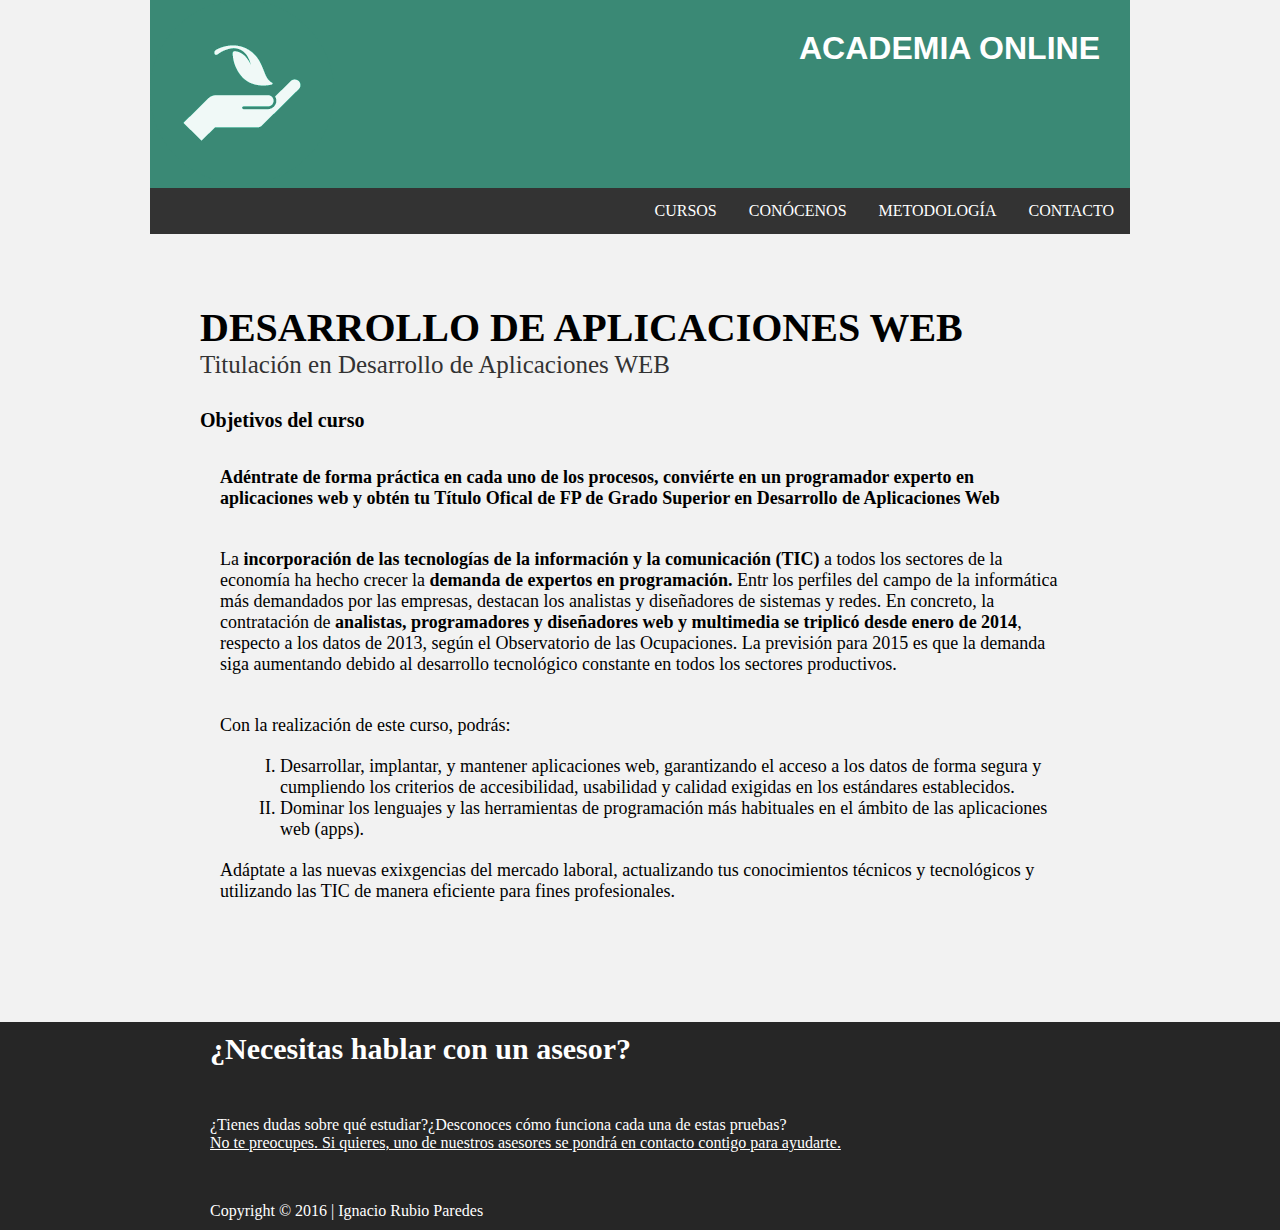
<file: portfolio/cursos/infor_daw.html>
﻿<!DOCTYPE html>
<html lang="es">
<head>
	<meta charset="UTF-8">
	<meta name="description" content="Titulación Desarrollo de Aplicaciones Web - Academia Online"/>
	<meta name="keywords" content="HTML, CSS, XML, XHTML, JavaScript"/>
	<meta name="author" content="Ignacio Rubio"/>
	<link rel="shortcut icon" type="image/x-icon" href="../../img_video/favicon.ico"/>
	<link rel="stylesheet" href="../../css/cursos/style_titulo.css">
	<title>Academia Online</title>
</head>
<body>
	<header class="cabecera">
		<a href="../../index.html">
			<img src="../../img_video/cursos.png" alt="Página Princiapl"/>
		</a>
		<h1>ACADEMIA ONLINE</h1>
			
		
		<ul id="nave">
						
			<li>
				<a href="../contacto.html">CONTACTO</a>
			</li>
			<li>
				<a href="../metodologia.html">METODOLOGÍA</a>
			</li>
			<li>
				<a href="../conocenos.html">CONÓCENOS</a>
			</li>
			<li>
				<a href="index_cursos.html">CURSOS</a>
			</li>
		</ul>
	</header>
	
	
	<section>
		<article id="present">
			<h1>DESARROLLO DE APLICACIONES WEB</h1>
			<p>Titulación en Desarrollo de Aplicaciones WEB</p>
		</article>
		<article id="cuerpo">
			<header>
				<h4>Objetivos del curso</h4>
			</header>
			<p><strong>Adéntrate de forma práctica en cada uno de los procesos, conviérte
			en un programador experto en aplicaciones web y obtén tu Título Ofical de FP
			de Grado Superior en Desarrollo de Aplicaciones Web</strong>
			</p>
			<p>La <strong>incorporación de las tecnologías de la información y la comunicación
			(TIC)</strong> a todos los sectores de la economía ha hecho crecer la <strong>demanda de
			expertos en programación.</strong> Entr los perfiles del campo de la informática más
			demandados por las empresas, destacan los analistas y diseñadores de sistemas
			y redes. En concreto, la contratación de <strong>analistas, programadores y diseñadores
			web y multimedia se triplicó desde enero de 2014</strong>, respecto a los datos de 2013,
			según el Observatorio de las Ocupaciones. La previsión para 2015 es que la demanda
			siga aumentando debido al desarrollo tecnológico constante en todos los sectores productivos.
			</p>
			<p>Con la realización de este curso, podrás:</p>
			<ol>
				<li>
					Desarrollar, implantar, y mantener aplicaciones web, garantizando
					el acceso a los datos de forma segura y cumpliendo los criterios
					de accesibilidad, usabilidad y calidad exigidas en los estándares
					establecidos.
				</li>
				<li>
					Dominar los lenguajes y las herramientas de programación más habituales
					en el ámbito de las aplicaciones web (apps).
				</li>
			</ol>
			<p>
				Adáptate a las nuevas exixgencias del mercado laboral, actualizando tus
				conocimientos técnicos y tecnológicos y utilizando las TIC de manera eficiente
				para fines profesionales.
			</p>
		</article>
	</section>
	
	
	<footer>
		<h3>¿Necesitas hablar con un asesor?</h3>
		<p>¿Tienes dudas sobre qué estudiar?¿Desconoces cómo funciona 
		cada una de estas pruebas?</p>
		<a href="../contacto.html">No te preocupes. Si quieres, uno de nuestros asesores se pondrá en 
		contacto contigo para ayudarte.</a>
		
		<p class="pie">
			Copyright &copy; 2016 | Ignacio Rubio Paredes
		</p>
	</footer>
</body>
</html>
</file>
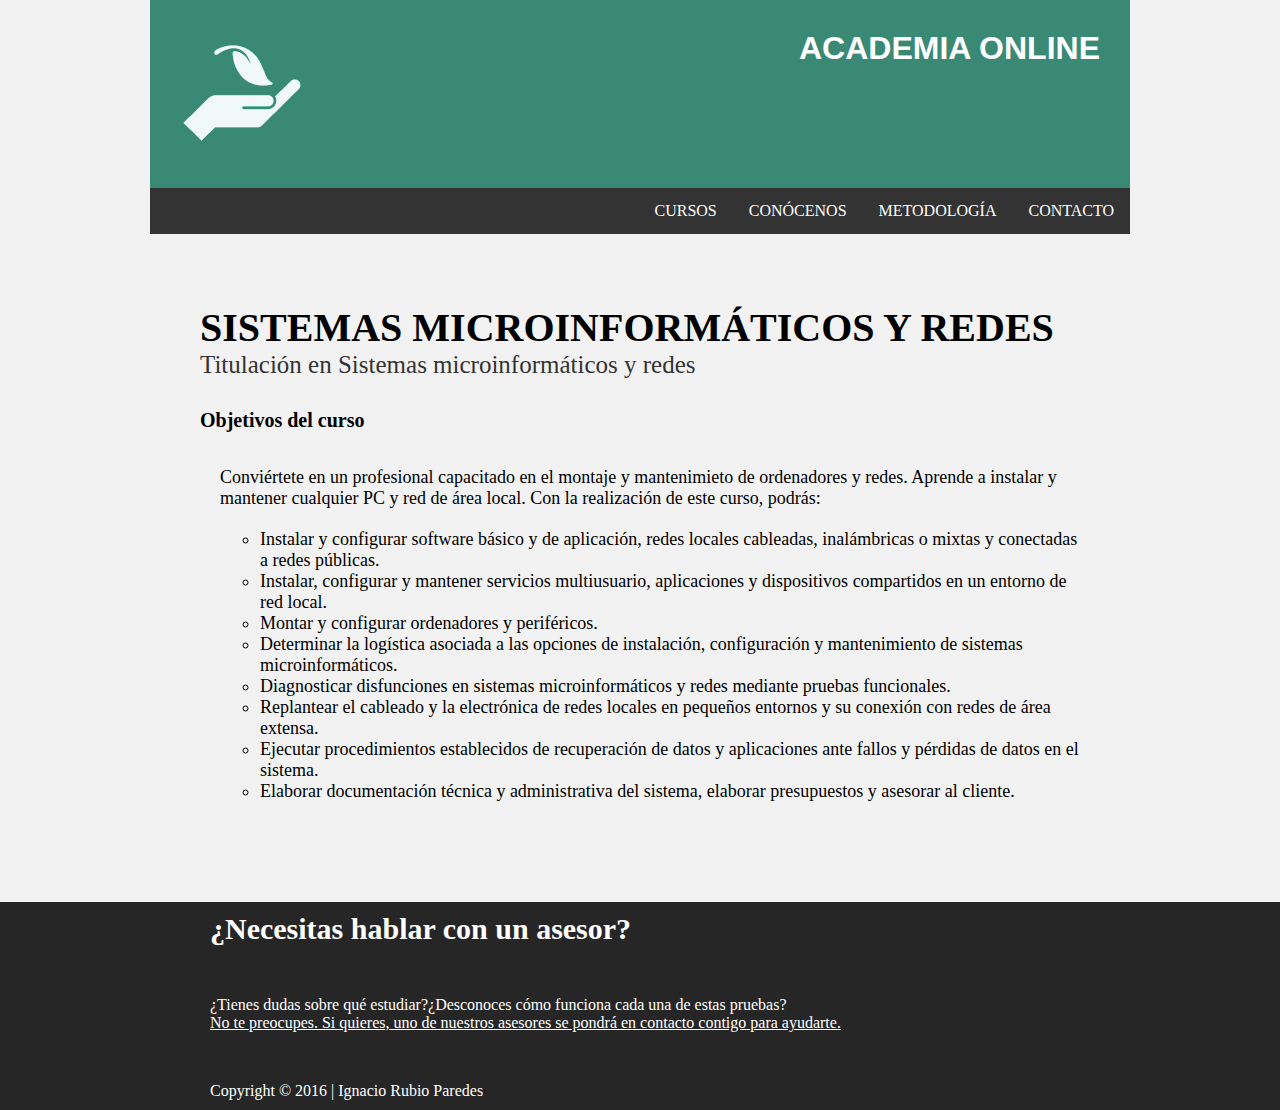
<file: portfolio/cursos/infor_redes.html>
﻿<!DOCTYPE html>
<html lang="es">
<head>
	<meta charset="UTF-8">
	<meta name="description" content="Titulación Sistemas Microinformáticos y Redes - Academia Online"/>
	<meta name="keywords" content="HTML, CSS, XML, XHTML, JavaScript"/>
	<meta name="author" content="Ignacio Rubio"/>
	<link rel="shortcut icon" type="image/x-icon" href="../../img_video/favicon.ico"/>
	<link rel="stylesheet" href="../../css/cursos/style_titulo.css">
	<title>Academia Online</title>
	<style>
		#cuerpo li{
		margin-left: 60px;
		list-style-type: circle;
		}
	</style>
	
</head>
<body>
	<header class="cabecera">
		<a href="../../index.html">
			<img src="../../img_video/cursos.png" alt="Página Princiapl"/>
		</a>
		<h1>ACADEMIA ONLINE</h1>
			
		
		<ul id="nave">
						
			<li>
				<a href="../contacto.html">CONTACTO</a>
			</li>
			<li>
				<a href="../metodologia.html">METODOLOGÍA</a>
			</li>
			<li>
				<a href="../conocenos.html">CONÓCENOS</a>
			</li>
			<li>
				<a href="index_cursos.html">CURSOS</a>
			</li>
		</ul>
	</header>
	
	<section>
		<article id="present">
			<h1>SISTEMAS MICROINFORMÁTICOS Y REDES</h1>
			<p>Titulación en Sistemas microinformáticos y redes</p>
		</article>
		<article id="cuerpo">
			<header>
				<h4>Objetivos del curso</h4>
			</header>
			<p>Conviértete en un profesional capacitado en el montaje y mantenimieto de ordenadores
			y redes. Aprende a instalar y mantener cualquier PC y red de área local. Con la
			realización de este curso, podrás:
			</p>
			<ul>
				<li>
					Instalar y configurar software básico y de aplicación, redes
					locales cableadas, inalámbricas o mixtas y conectadas a redes
					públicas.
				</li>
				<li>
					Instalar, configurar y mantener servicios multiusuario,
					aplicaciones y dispositivos compartidos en un entorno de 
					red local.
				</li>
				<li>
					Montar y configurar ordenadores y periféricos.
				</li>
				<li>
					Determinar la logística asociada a las opciones de instalación,
					configuración y mantenimiento de sistemas microinformáticos.
				</li>
				<li>
					Diagnosticar disfunciones en sistemas microinformáticos y redes
					mediante pruebas funcionales.
				</li>
				<li>
					Replantear el cableado y la electrónica de redes locales en
					pequeños entornos y su conexión con redes de área extensa.
				</li>
				<li>
					Ejecutar procedimientos establecidos de recuperación de datos y
					aplicaciones ante fallos y pérdidas de datos en el sistema.
				</li>
				<li>
					Elaborar documentación técnica y administrativa del sistema, elaborar
					presupuestos y asesorar al cliente.
				</li>
			</ul>
		</article>
	</section>
	
	
	<footer>
		<h3>¿Necesitas hablar con un asesor?</h3>
		<p>¿Tienes dudas sobre qué estudiar?¿Desconoces cómo funciona 
		cada una de estas pruebas?</p>
		<a href="../contacto.html">No te preocupes. Si quieres, uno de nuestros asesores se pondrá en 
		contacto contigo para ayudarte.</a>
		
		<p class="pie">
			Copyright &copy; 2016 | Ignacio Rubio Paredes
		</p>
	</footer>
</body>
</html>
</file>
<file: css/style_index.css>
* {
margin: 0px;
padding: 0px;
}

body{
	background-color: #f2f2f2;
}

section{
	margin-left: 200px;
	margin-right: 200px;
	margin-top: 70px;
	margin-bottom: 100px;
	
}

/*Cabecera y menu de la pagina*/
.cabecera{
	background-color:#1E6191;
	margin-left: 150px;
	margin-right: 150px;
	
}
.cabecera h1{
	font-family: "Arial Black", Gadget, sans-serif;
	color: white;
	margin: 20px;
	padding: 10px;
	display: inline;
	float: right;
}

#nave{
	list-style-type: none;
	margin: 0;
	padding: 0;
	overflow: hidden;
	background-color: #333;
}
#nave li{
	float: right;
}
#nave li a{
	display: inline-block;
	color: white;
	text-align: center;
	padding: 14px 16px;
	text-decoration: none;
}

#nave li a:hover{
	background-color: #111;
}


/**********************************/
/*texto de presentacion*/


#present h1, #present h3{
	text-align: center;
	margin: 20px;
}

#present h1{
	font-size: 50px;
	font-family: Impact;
}

#present h3{
	font-size: 20px;
	font-style: oblique;
	
}

/**************************************/
/*cuerpo*/
#cuerpo{
	padding: 30px;
	border-style: solid;
	background-color: white;
}

#cuerpo h2{
	font-size: 30px;
	font-family: Arial Black;
	font-style: italic;
	margin-bottom: 20px;
}

#cuerpo h3{
	font-size: 20px;
	color: grey;
	font-family: Arial Black;
	margin-bottom: 20px;
	margin-top: 20px;
}

#cuerpo ul{
	margin: 10px;
	margin-left: 80px;
}

#cuerpo li{
	margin-left: 60px;
	font-size: 20px;
}

#cuerpo a{
	margin-left: -30px;
	margin-bottom: 20px;
}

/**************************************/
/*que es*/
#que{
	background-color:#1E6191;
	margin: 0px;
	padding: 40px;
}

#que header{
	margin-left: 200px;
	margin-right: 200px;
	margin-bottom: 20px;
}
#que h2{
	font-size: 30px;
	color: white;
	font-family: Arial Black;
}
#que article{
	margin-left: 200px;
	margin-right: 200px;
}
#que blockquote{
	color: white;
	font-size: 20px;
	font-family: 'Bitstream Vera Sans Bold';
}
/****************************************/
/*siempre acompa*/
#acomp h2{
	font-size: 30px;
	font-family: Arial Black;
}
#acomp h3{
	margin-bottom: 10px;
	margin-top: 10px;
	color: grey;
	font-size: 20px;
}
#acomp p{
	font-family: Arial Black;
	font-size:15px;
}
#acomp ul{
	margin: 30px;
	margin-left: 60px;
}
#acomp li{
	list-style-type: square;
	font-size: 20px;

}

/**************************************/
/*Pie de pagina*/
footer{
	background-color: #262626;
	padding: 10px;

}
footer h3{
	display: inline;
}

footer h3, footer p, footer a{
	color: white;
	margin-left: 200px;
	margin-right: 200px;
	margin-top: 50px;
}

footer h3{
	font-size: 30px;
}
</file>
<file: css/style_contacto.css>
* {
margin: 0px;
padding: 0px;
}

body{
	background-color: #f2f2f2;
}

section{
	margin-left: 200px;
	margin-right: 200px;
	margin-top: 70px;
	margin-bottom: 100px;
	
}
/*Cabecera y menu de la pagina*/
.cabecera{
	background-color:#1E6191;
	margin-left: 150px;
	margin-right: 150px;
	
}
.cabecera h1{
	font-family: "Arial Black", Gadget, sans-serif;
	color: white;
	margin: 20px;
	padding: 10px;
	display: inline;
	float: right;
}

#nave{
	list-style-type: none;
	margin: 0;
	padding: 0;
	overflow: hidden;
	background-color: #333;
}
#nave li{
	float: right;
}
#nave li a{
	display: inline-block;
	color: white;
	text-align: center;
	padding: 14px 16px;
	text-decoration: none;
}

#nave li a:hover{
	background-color: #111;
}


/**********************************/
/*texto de presentacion*/


#present{
	font-size: 40px;
	margin-bottom: 60px;
}

	
/**************************************/
/*cuerpo*/


section p{
	font-size: 18px;
	font-family: Calibri;
	margin-bottom: 40px;
}

fieldset{
	border-style: dashed;
	padding: 30px;
	width: 400px;
}
input, textarea{
	padding: 10px;
	margin: 10px;
}
/**************************************/
/*Pie de pagina*/
footer{
	background-color: #262626;
	padding: 10px;

}
footer h3{
	display: inline;
}

footer h3, footer p, footer a{
	color: white;
	margin-left: 200px;
	margin-right: 200px;
	margin-top: 50px;
}

footer h3{
	font-size: 30px;
}
</file>
<file: css/style_metodologia.css>
* {
margin: 0px;
padding: 0px;
}

body{
	background-color: #f2f2f2;
}

section{
	margin-left: 200px;
	margin-right: 200px;
	margin-top: 70px;
	margin-bottom: 100px;
	
}
/*Cabecera y menu de la pagina*/
.cabecera{
	background-color:#1E6191;
	margin-left: 150px;
	margin-right: 150px;
	
}
.cabecera h1{
	font-family: "Arial Black", Gadget, sans-serif;
	color: white;
	margin: 20px;
	padding: 10px;
	display: inline;
	float: right;
}

#nave{
	list-style-type: none;
	margin: 0;
	padding: 0;
	overflow: hidden;
	background-color: #333;
}
#nave li{
	float: right;
}
#nave li a{
	display: inline-block;
	color: white;
	text-align: center;
	padding: 14px 16px;
	text-decoration: none;
}

#nave li a:hover{
	background-color: #111;
}


/**********************************/
/*texto de presentacion*/


#present{
	font-size: 40px;
	margin-bottom: 60px;
}

	
/**************************************/
/*cuerpo*/


section ul{
	margin-left: 80px;
}

section li{
	list-style-type: square;
	font-family: Blackletter;
	font-size: 18px;
}


/**************************************/
/*Pie de pagina*/
footer{
	background-color: #262626;
	padding: 10px;

}
footer h3{
	display: inline;
}

footer h3, footer p, footer a{
	color: white;
	margin-left: 200px;
	margin-right: 200px;
	margin-top: 50px;
}

footer h3{
	font-size: 30px;
}
</file>
<file: css/cursos/style_acceso.css>
* {
margin: 0px;
padding: 0px;
}

body{
	background-color: #f2f2f2;
}

section{
	margin-left: 200px;
	margin-right: 200px;
	margin-top: 70px;
	margin-bottom: 100px;
	
}
/*Cabecera y menu de la pagina*/
.cabecera{
	background-color:#3A8975;
	margin-left: 150px;
	margin-right: 150px;
	
}
.cabecera h1{
	font-family: "Arial Black", Gadget, sans-serif;
	color: white;
	margin: 20px;
	padding: 10px;
	display: inline;
	float: right;
}

#nave{
	list-style-type: none;
	margin: 0;
	padding: 0;
	overflow: hidden;
	background-color: #333;
}
#nave li{
	float: right;
}
#nave li a{
	display: inline-block;
	color: white;
	text-align: center;
	padding: 14px 16px;
	text-decoration: none;
}

#nave li a:hover{
	background-color: #111;
}


/**********************************/
/*texto de presentacion*/


#present h1{
	
	margin: 20px;
	font-size: 50px;
	padding: 20px;
	display: inline;
}



 #present p{
	 color: #333333;
	 font-size: 25px;
	 font-family: Calibri;
	 margin-top: 30px;
 }

	
/**************************************/
/*cuerpo*/

#cuerpo{
	padding: 30px;
	border-style: solid;
	background-color: white;
}

#cuerpo h2{
	font-size: 30px;
	font-family: Arial Black;
	font-style: italic;
	margin-bottom: 20px;
}
#cuerpo h3{
	font-size: 25px;
	font-family: Arial Black;
	color: grey;
	margin-bottom: 20px;
}

#cuerpo p{
	font-size: 20px;
	font-family: Arial;
	margin-bottom: 20px;
	margin-top: 20px;
}

#cuerpo ul{
	margin: 10px;
	margin-left: 80px;
}

#cuerpo li{
	margin-left: 60px;
	font-size: 20px;
}




/**************************************/
/*Pie de pagina*/
footer{
	background-color: #262626;
	padding: 10px;

}
footer h3{
	display: inline;
}

footer h3, footer p, footer a{
	color: white;
	margin-left: 200px;
	margin-right: 200px;
	margin-top: 50px;
}

footer h3{
	font-size: 30px;
}
</file>
<file: css/cursos/style_titulo.css>
* {
margin: 0px;
padding: 0px;
}

body{
	background-color: #f2f2f2;
}

section{
	margin-left: 200px;
	margin-right: 200px;
	margin-top: 70px;
	margin-bottom: 100px;
	
}
/*Cabecera y menu de la pagina*/
.cabecera{
	background-color:#3A8975;
	margin-left: 150px;
	margin-right: 150px;
	
}
.cabecera h1{
	font-family: "Arial Black", Gadget, sans-serif;
	color: white;
	margin: 20px;
	padding: 10px;
	display: inline;
	float: right;
}

#nave{
	list-style-type: none;
	margin: 0;
	padding: 0;
	overflow: hidden;
	background-color: #333;
}
#nave li{
	float: right;
}
#nave li a{
	display: inline-block;
	color: white;
	text-align: center;
	padding: 14px 16px;
	text-decoration: none;
}

#nave li a:hover{
	background-color: #111;
}


/**********************************/
/*texto de presentacion*/


#present h1{
	

	font-size: 40px;
	display: inline;
}



 #present p{
	 color: #333333;
	 font-size: 25px;
	 font-family: Calibri;
	 margin-bottom: 30px;
 }

	
/**************************************/
/*cuerpo*/

#cuerpo h4{
	font-family: Arial Black;
	font-size: 20px;
	margin-bottom: 15px;
}

#cuerpo p{
	padding: 20px;
	font-size: 18px;
	font-family: Blackletter;
}

#cuerpo ol{
	margin-left: 80px;
}

#cuerpo li{
	list-style-type: upper-roman;
	font-family: Blackletter;
	font-size: 18px;
}


/**************************************/
/*Pie de pagina*/
footer{
	background-color: #262626;
	padding: 10px;

}
footer h3{
	display: inline;
}

footer h3, footer p, footer a{
	color: white;
	margin-left: 200px;
	margin-right: 200px;
	margin-top: 50px;
}

footer h3{
	font-size: 30px;
}
</file>
<file: css/cursos/style_cursos.css>
* {
margin: 0px;
padding: 0px;
}

body{
	background-color: #f2f2f2;
}

section{
	margin-left: 200px;
	margin-right: 200px;
	margin-top: 70px;
	margin-bottom: 100px;
	
}
/*Cabecera y menu de la pagina*/
.cabecera{
	background-color:#3A8975;
	margin-left: 150px;
	margin-right: 150px;
	
}
.cabecera h1{
	font-family: "Arial Black", Gadget, sans-serif;
	color: white;
	margin: 20px;
	padding: 10px;
	display: inline;
	float: right;
}

#nave{
	list-style-type: none;
	margin: 0;
	padding: 0;
	overflow: hidden;
	background-color: #333;
}
#nave li{
	float: right;
}
#nave li a{
	display: inline-block;
	color: white;
	text-align: center;
	padding: 14px 16px;
	text-decoration: none;
}

#nave li a:hover{
	background-color: #111;
}


/**********************************/
/*texto de presentacion*/


#present h1{
	text-align: center;
	margin: 20px;
	font-size: 50px;
}

	
/**************************************/
/*cuerpo*/

#cuerpo{
	padding: 30px;
	border-style: solid;
	background-color: white;
}

#cuerpo h2{
	font-size: 30px;
	font-family: Arial Black;
	font-style: italic;
	margin-bottom: 20px;
}
#cuerpo h3{
	font-size: 25px;
	font-family: Arial Black;
	color: grey;
	margin-bottom: 20px;
}

#cuerpo p{
	font-size: 20px;
	font-family: Arial;
	margin-bottom: 20px;
	margin-top: 20px;
}

#cuerpo ul{
	margin: 10px;
	margin-left: 80px;
}

#cuerpo li{
	margin-left: 60px;
	font-size: 20px;
	list-style-type: square;
}
#cuerpo strong{
	margin-bottom: 20px;
	display: block;
}

#cuerpo a{
	margin-left: -30px;
	margin-bottom: 20px;
}



/**************************************/
/*Pie de pagina*/
footer{
	background-color: #262626;
	padding: 10px;

}
footer h3{
	display: inline;
}

footer h3, footer p, footer a{
	color: white;
	margin-left: 200px;
	margin-right: 200px;
	margin-top: 50px;
}

footer h3{
	font-size: 30px;
}
</file>
